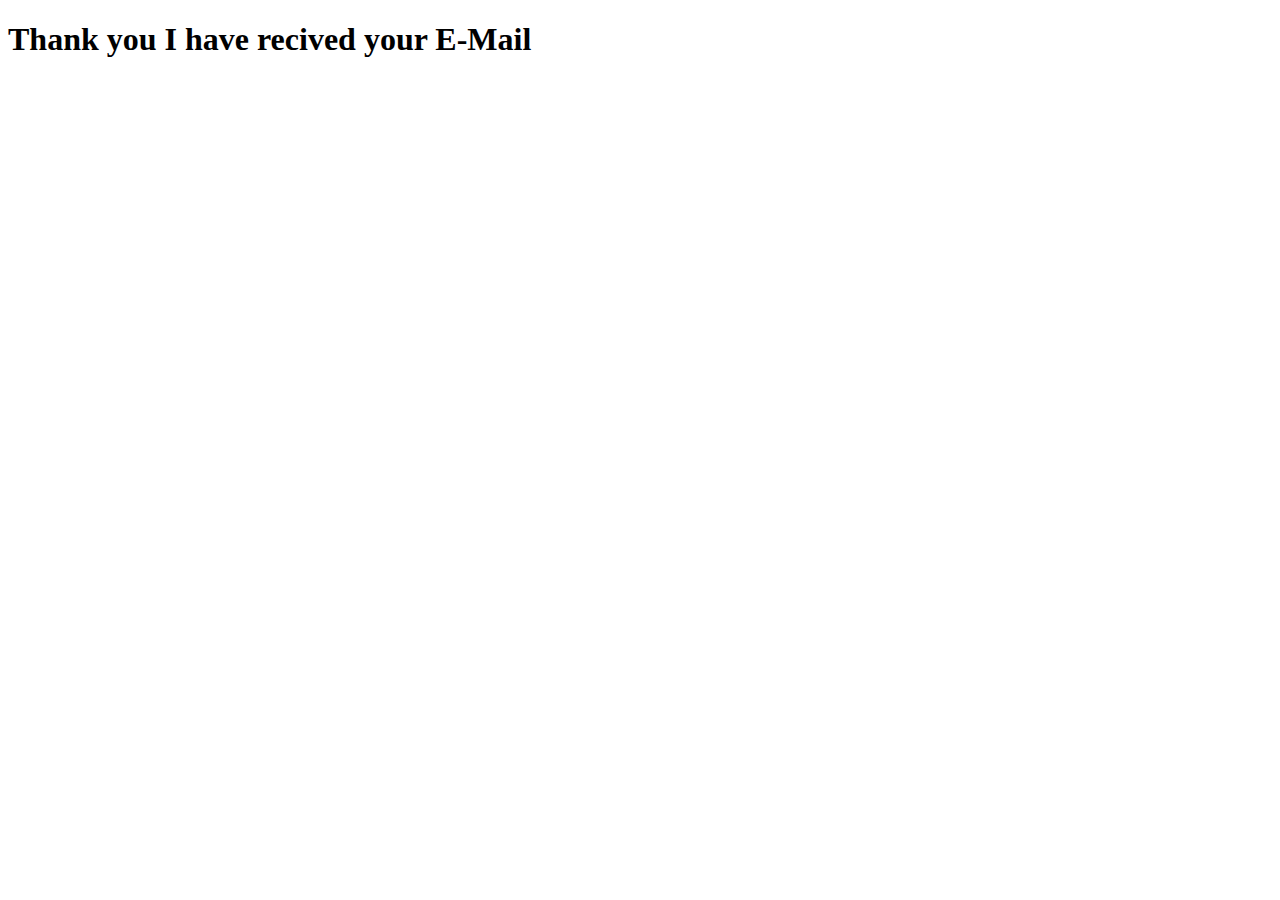
<file: RecivedEmail.html>
<!DOCTYPE html>
<html lang="en">
<head>
    <meta charset="UTF-8">
    <meta http-equiv="X-UA-Compatible" content="IE=edge">
    <meta name="viewport" content="width=device-width, initial-scale=1.0">
    <title>Thank you I have recived your E-Mail</title>
</head>
<body>
    <h1>Thank you I have recived your E-Mail</h1>
    
</body>
</html>
</file>
